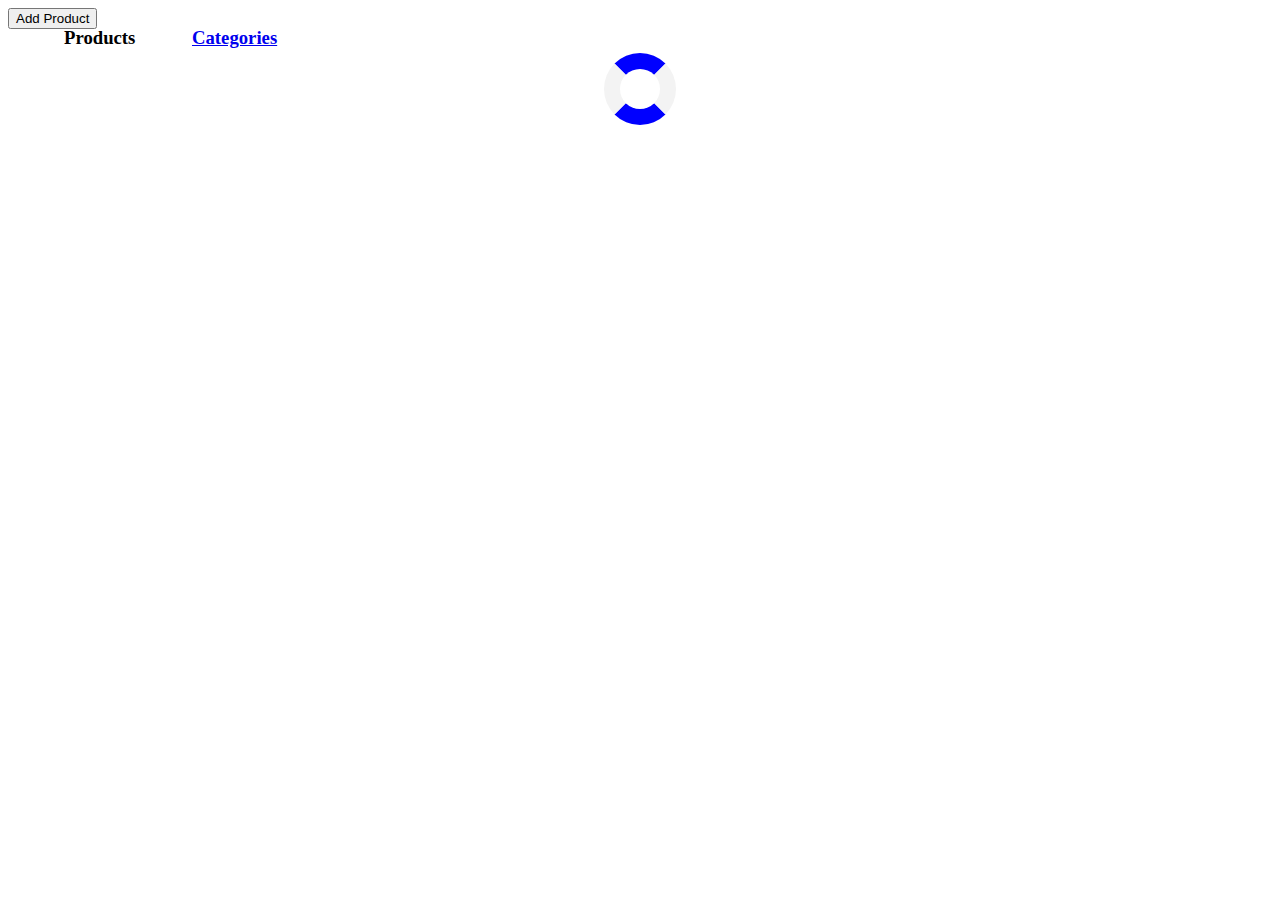
<file: index.html>
<!DOCTYPE html>
<html lang="en">
  <head>
    <meta charset="UTF-8" />
    <meta http-equiv="X-UA-Compatible" content="IE=edge" />
    <meta name="viewport" content="width=device-width, initial-scale=1.0" />
    <title>Products</title>
    <!-- CSS only -->
    <link rel="stylesheet" href="./styles.css" />
    <link
      href="https://cdn.jsdelivr.net/npm/bootstrap@5.1.3/dist/css/bootstrap.min.css"
      rel="stylesheet"
      integrity="sha384-1BmE4kWBq78iYhFldvKuhfTAU6auU8tT94WrHftjDbrCEXSU1oBoqyl2QvZ6jIW3"
      crossorigin="anonymous"
    />
  </head>
  <body>
    <div class="container">
      <div class="row">
        <div class="col-md-12">
          <div class="d-grid gap-2 d-md-flex justify-content-md-end">
            <h3 style="position: absolute; left: 5%">Products</h3>
            <h3 style="position: absolute; left: 15%">
              <a href="categories.html">Categories</a>
            </h3>
            <button
              class="btn btn-primary"
              type="button"
              onclick="navigateToAddProduct()"
            >
              Add Product
            </button>
          </div>
          <table class="table" id="productlist-table"></table>
        </div>
      </div>
    </div>
    <div class="loader" id="loader"></div>
    <script src="./index.js"></script>
  </body>
</html>
</file>
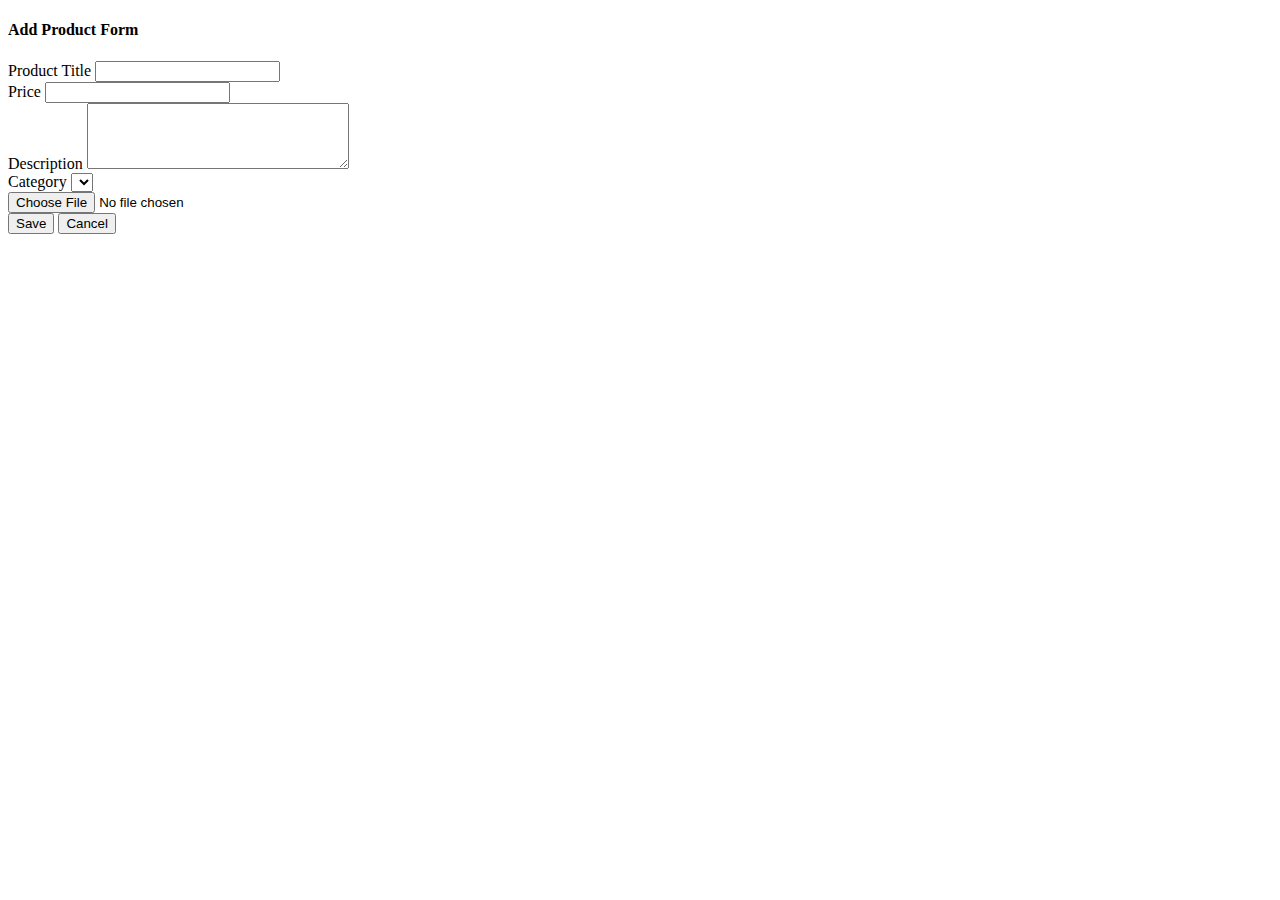
<file: add-product.html>
<!DOCTYPE html>
<html lang="en">
  <head>
    <meta charset="UTF-8" />
    <meta http-equiv="X-UA-Compatible" content="IE=edge" />
    <meta name="viewport" content="width=device-width, initial-scale=1.0" />
    <title>Product</title>
    <link rel="stylesheet" href="./styles.css" />
    <link
      href="https://cdn.jsdelivr.net/npm/bootstrap@5.1.3/dist/css/bootstrap.min.css"
      rel="stylesheet"
      integrity="sha384-1BmE4kWBq78iYhFldvKuhfTAU6auU8tT94WrHftjDbrCEXSU1oBoqyl2QvZ6jIW3"
      crossorigin="anonymous"
    />
  </head>
  <body>
    <div class="container">
      <div class="row">
        <div class="col-lg-12">
          <h4 id="product-form-heading">Add Product Form</h4>
          <form id="product-form">
            <div class="row">
              <div class="col-lg-6 col-md-6">
                <div class="form-group">
                  <label for="title">Product Title</label>
                  <input
                    type="text"
                    name="title"
                    id="title"
                    class="form-control"
                    required
                  />
                </div>
              </div>
              <div class="col-lg-6 col-md-6">
                <div class="form-group">
                  <label for="price">Price</label>
                  <input
                    type="text"
                    class="form-control"
                    name="price"
                    id="price"
                    required
                  />
                </div>
              </div>
            </div>
            <div class="row">
              <div class="col-lg-12 mt-2">
                <div class="form-group">
                  <label for="description">Description</label>
                  <textarea
                    name="description"
                    id="description"
                    class="form-control"
                    cols="30"
                    rows="4"
                    required
                  ></textarea>
                </div>
              </div>
            </div>
            <div class="row mt-2">
              <div class="col-lg-6 col-md-6">
                <label for="category">Category</label>
                <select
                  name="category"
                  id="category"
                  class="form-control"
                  required
                ></select>
              </div>
              <div class="col-lg-6 col-md-6 mt-4">
                <input
                  type="file"
                  name="productFile"
                  class="form-control"
                  required
                />
              </div>
            </div>
            <button
              type="button"
              id="saveProduct"
              class="btn btn-sm btn-primary float-end mt-3 ms-2"
              onclick="onSaveProduct()"
            >
              Save
            </button>
            <button
              class="btn btn-sm btn-secondary mt-3 float-end"
              type="button"
              onclick="onCancelClick()"
            >
              Cancel
            </button>
          </form>
        </div>
      </div>
    </div>
    <div class="loader" id="loader"></div>
    <script src="./add-product.js"></script>
  </body>
</html>
</file>
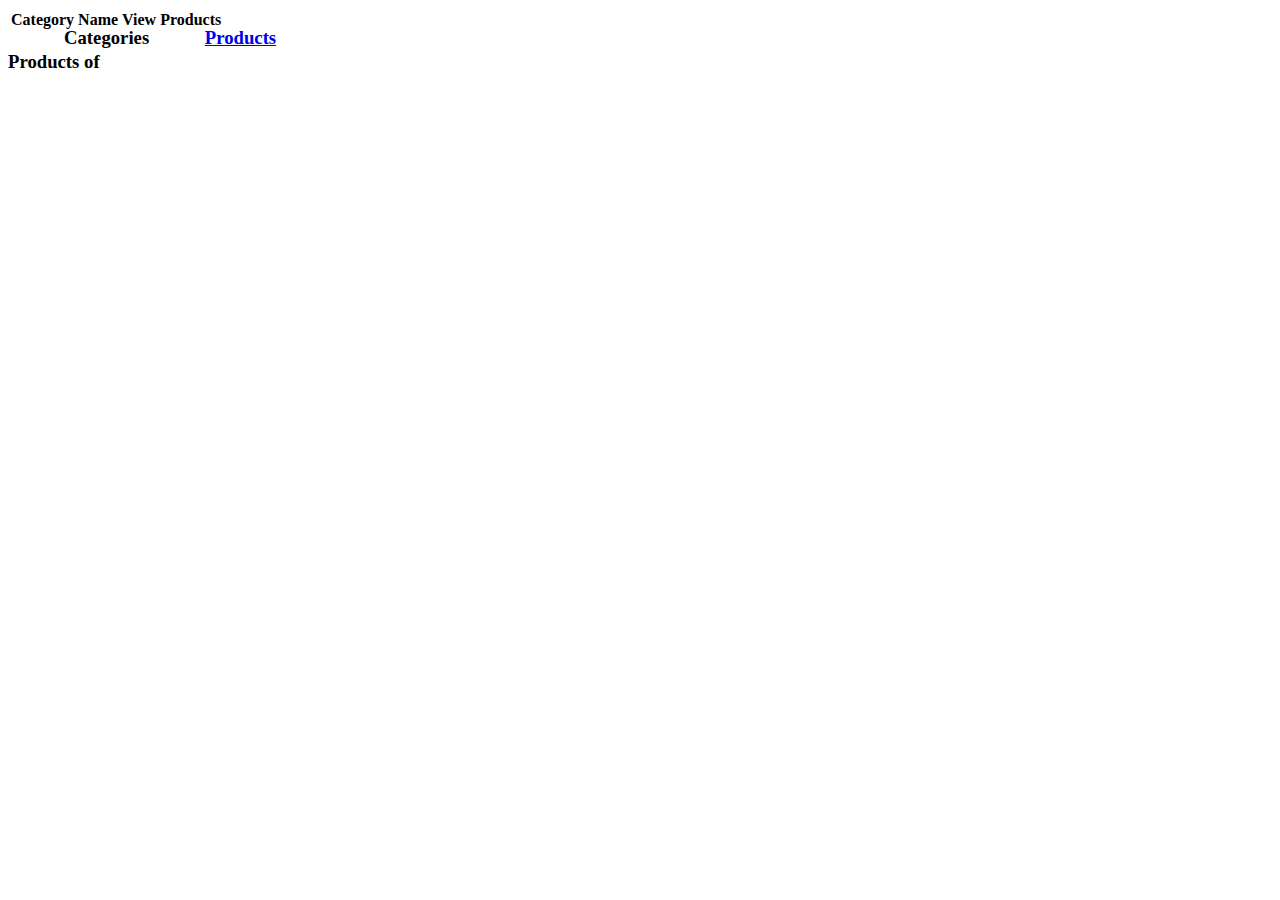
<file: categories.html>
<!DOCTYPE html>
<html lang="en">
  <head>
    <meta charset="UTF-8" />
    <meta http-equiv="X-UA-Compatible" content="IE=edge" />
    <meta name="viewport" content="width=device-width, initial-scale=1.0" />
    <title>Categories</title>
    <link
      href="https://cdn.jsdelivr.net/npm/bootstrap@5.1.3/dist/css/bootstrap.min.css"
      rel="stylesheet"
      integrity="sha384-1BmE4kWBq78iYhFldvKuhfTAU6auU8tT94WrHftjDbrCEXSU1oBoqyl2QvZ6jIW3"
      crossorigin="anonymous"
    />
    <link rel="stylesheet" href="./styles.css" />
  </head>
  <body>
    <div class="container">
      <div class="row">
        <div class="col-md-12">
          <div class="d-grid gap-2 d-md-flex justify-content-md-end">
            <h3 style="position: absolute; left: 5%">Categories</h3>
            <h3 style="position: absolute; left: 16%">
              <a href="index.html">Products</a>
            </h3>
          </div>
          <table class="table mt-5" id="categories-table"></table>
        </div>
      </div>
      <div class="row">
        <div class="col-lg-12 col-md-12">
          <h3>Products of</h3>
          <table class="table mt-3" id="product-detail"></table>
        </div>
      </div>
    </div>
    <script src="./category.js"></script>
  </body>
</html>
</file>
<file: styles.css>
.product-table-td img {
  height: 130px;
  width: 130px;
}

.cursor-pointer {
  cursor: pointer;
}

.loader {
  border: 16px solid #f3f3f3;
  border-radius: 50%;
  border-top: 16px solid blue;
  border-bottom: 16px solid blue;
  width: 40px;
  height: 40px;
  -webkit-animation: spin 2s linear infinite;
  animation: spin 2s linear infinite;
  margin: auto;
}

@-webkit-keyframes spin {
  0% {
    -webkit-transform: rotate(0deg);
  }
  100% {
    -webkit-transform: rotate(360deg);
  }
}

@keyframes spin {
  0% {
    transform: rotate(0deg);
  }
  100% {
    transform: rotate(360deg);
  }
}
</file>
